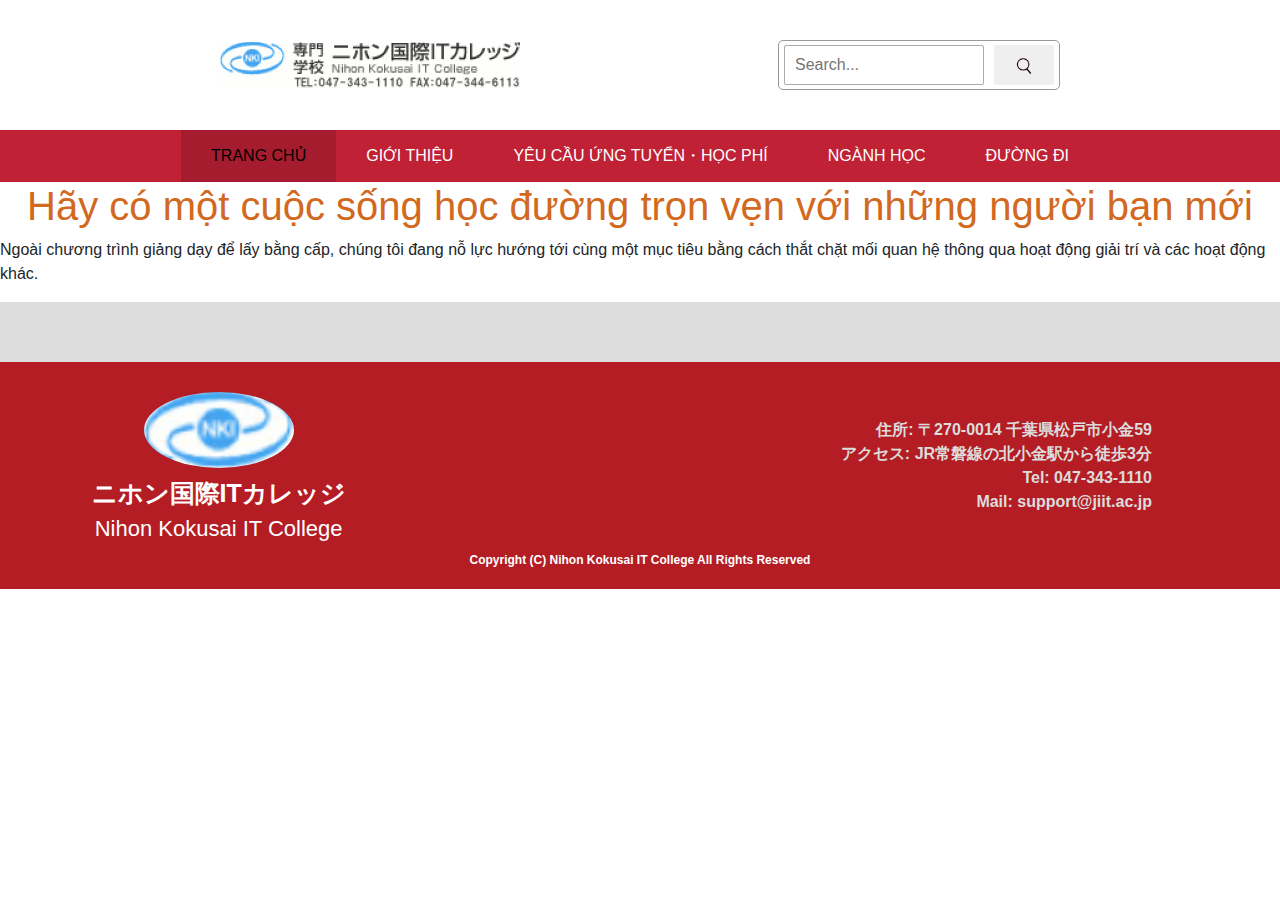
<file: 3.html>
<!DOCTYPE html>
<html lang="en">

<head>
    <title>quynh</title>
    <meta charset="UTF-8">
    <meta name="viewport" content="width=device-width, initial-scale=1">
    <link rel="stylesheet" href="css/bootstrap.min.css">
    <link rel="stylesheet" href="css/slick.css">
    <link rel="stylesheet" href="css/slick-theme.css">
    <link rel="stylesheet" href="css/style.css">
    <link rel="stylesheet" href="css/index.css">
    <script src="js/jquery-3.6.3.min.js"></script>
    <script src="js/bootstrap.min.js"></script>
    <script src="js/slick.js"></script>
    <script src="js/index.js"></script>
</head>

<body>
    <!-- Nút quay lại đầu trang -->
    <button onclick="topFunction()" id="top-btn" title="top">
        <img class="icon" src="img/up-icon.png" alt="">
    </button>


    <!-- Logo + thanh search -->
    <div class="header__top container">
        <div class="header-logo">
            <a href="index.html" rel="home">
                <img src="img/logo-img.png" alt="">
            </a>
        </div>
        <div class="header-searchbox">
            <form method="get">
                <input type="text" name="q" placeholder="Search...">
                <button type="submit">
                    <img src="img/Search_Iconpng.png" alt="" class="icon">
                </button>
            </form>
        </div>
    </div>


    <!-- Thanh menu -->
    <div class="navbar">
        <a href="index.html" class="active">TRANG CHỦ</a>
        <a href="gioithieu.html">GIỚI THIỆU</a>
        <a href="hocphi.html">YÊU CẦU ỨNG TUYỂN・HỌC PHÍ </a>
        <div class="dropdown">
            <a class="dropbtn" href="monhoc.html">NGÀNH HỌC</a>
            <div class="dropdown-content">
                <a href="1.html">KĨ SƯ IT</a>
                <a href="2.html">IT QUỐC TẾ  </a>
            </div>
        </div>
        <a href="timkiem.html">ĐƯỜNG ĐI</a>
    </div>



    <h1>Hãy có một cuộc sống học đường trọn vẹn với những người bạn mới</h1>
    <p>Ngoài chương trình giảng dạy để lấy bằng cấp, chúng tôi đang nỗ lực hướng tới cùng một mục tiêu bằng cách thắt chặt mối quan hệ thông qua hoạt động giải trí và các hoạt động khác.</p>



    <!-- Footer -->
    <div class="footer">
        <div class="row footer-nav1">
            <div class="col">
            </div>
        </div>
        <div class="footer-nav2">
            <div class="row">
                <div class="col-md-4 text-center text-white">
                    <div class="header-logo">
                        <div class="logo">
                            <a href="index.html" rel="home">
                                <img src="img/logo-img2.png" alt="">
                            </a>
                        </div>
                        <div class="name">
                            <h2>ニホン国際ITカレッジ</h2>
                            <h3>Nihon Kokusai IT College</h3>
                        </div>
                    </div>
                </div>
                <div class="col-md-8 footer-infor">
                    <div>住所: 〒270-0014 千葉県松戸市小金59</div>
                    <div>アクセス: JR常磐線の北小金駅から徒歩3分</div>
                    <div>Tel: 047-343-1110</div>
                    <div>Mail: support@jiit.ac.jp</div>
                </div>
            </div>
            <div class="row">
                <div class="col-md-12 text-center text-white copyright">
                    Copyright (C) Nihon Kokusai IT College All Rights Reserved
                </div>
            </div>
        </div>
    </div>

</body>

</html>
</file>
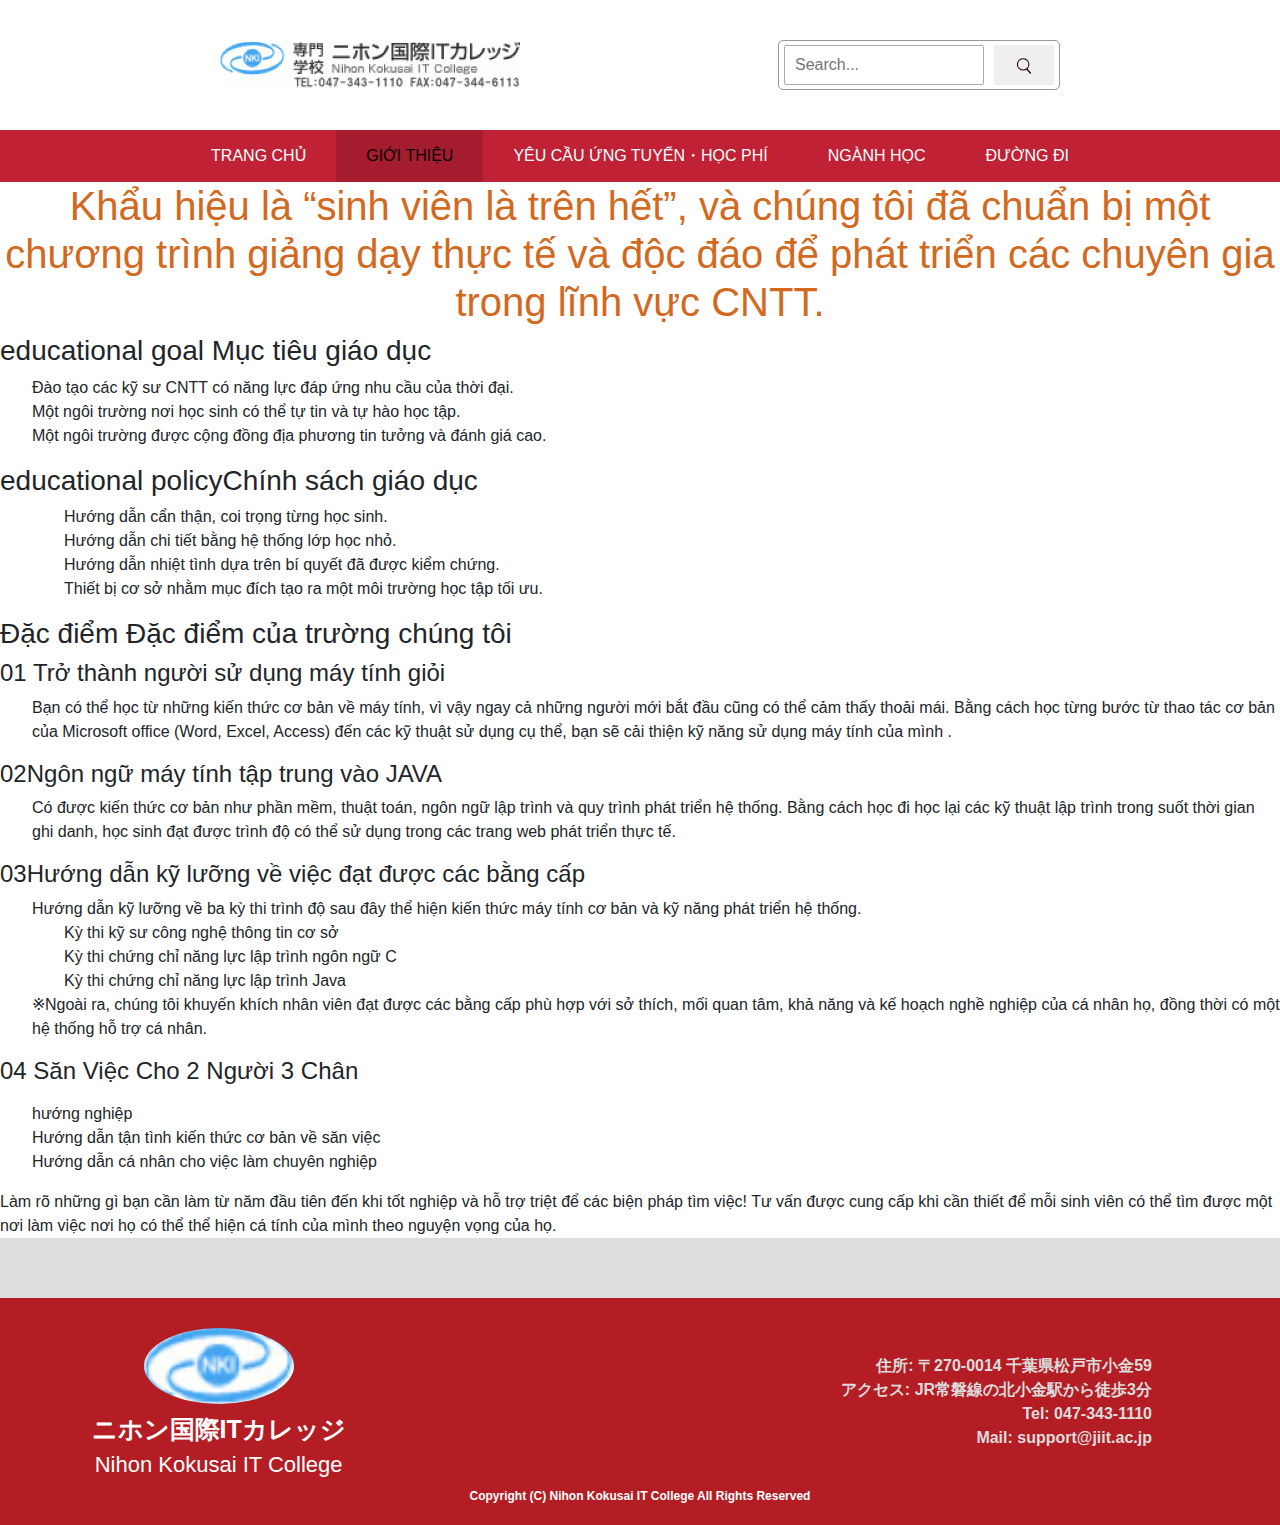
<file: gioithieu.html>
<!DOCTYPE html>
<html lang="en">

<head>
    <title>quynh</title>
    <meta charset="UTF-8">
    <meta name="viewport" content="width=device-width, initial-scale=1">
    <link rel="stylesheet" href="css/bootstrap.min.css">
    <link rel="stylesheet" href="css/slick.css">
    <link rel="stylesheet" href="css/slick-theme.css">
    <link rel="stylesheet" href="css/style.css">
    <link rel="stylesheet" href="css/index.css">
    <script src="js/jquery-3.6.3.min.js"></script>
    <script src="js/bootstrap.min.js"></script>
    <script src="js/slick.js"></script>
    <script src="js/index.js"></script>
</head>

<body>
    <!-- Nút quay lại đầu trang -->
    <button onclick="topFunction()" id="top-btn" title="top">
        <img class="icon" src="img/up-icon.png" alt="">
    </button>


    <!-- Logo + thanh search -->
    <div class="header__top container">
        <div class="header-logo">
            <a href="index.html" rel="home">
                <img src="img/logo-img.png" alt="">
            </a>
        </div>
        <div class="header-searchbox">
            <form method="get">
                <input type="text" name="q" placeholder="Search...">
                <button type="submit">
                    <img src="img/Search_Iconpng.png" alt="" class="icon">
                </button>
            </form>
        </div>
    </div>


    <!-- Thanh menu -->
    <div class="navbar">
        <a href="index.html">TRANG CHỦ</a>
        <a href="gioithieu.html" class="active">GIỚI THIỆU</a>
        <a href="hocphi.html">YÊU CẦU ỨNG TUYỂN・HỌC PHÍ </a>
        <div class="dropdown">
            <a class="dropbtn" href="monhoc.html">NGÀNH HỌC</a>
            <div class="dropdown-content">
                <a href="1.html">KĨ SƯ IT</a>
                <a href="2.html">IT QUỐC TẾ  </a>
            </div>
        </div>
        <a href="timkiem.html">ĐƯỜNG ĐI</a>
    </div>



    <h1>
        Khẩu hiệu là “sinh viên là trên hết”, và chúng tôi đã chuẩn bị một chương trình giảng dạy thực tế và độc đáo để phát triển các chuyên gia trong lĩnh vực CNTT.</h1>


    </div>
    <div class="ad1">
        <h3>educational goal Mục tiêu giáo dục</h3>
        <ul class="">
            <li>Đào tạo các kỹ sư CNTT có năng lực đáp ứng nhu cầu của thời đại.</li>
            <li>Một ngôi trường nơi học sinh có thể tự tin và tự hào học tập.</li>
            <li>Một ngôi trường được cộng đồng địa phương tin tưởng và đánh giá cao.</li>
        </ul>
    </div>
    <div class="ad2">
        <h3>educational policyChính sách giáo dục</h3>
        <ul class="">
            <ul class="">
                <li>Hướng dẫn cẩn thận, coi trọng từng học sinh.</li>
                <li>Hướng dẫn chi tiết bằng hệ thống lớp học nhỏ.</li>
                <li>Hướng dẫn nhiệt tình dựa trên bí quyết đã được kiểm chứng.</li>
                <li>Thiết bị cơ sở nhằm mục đích tạo ra một môi trường học tập tối ưu.</li>
            </ul>
        </ul>
    </div>
    <div class="ad3">
        <h3>Đặc điểm Đặc điểm của trường chúng tôi</h3>
        <h4>01 Trở thành người sử dụng máy tính giỏi</h4>
        <ul class="">
            Bạn có thể học từ những kiến ​​thức cơ bản về máy tính, vì vậy ngay cả những người mới bắt đầu cũng có thể cảm thấy thoải mái. Bằng cách học từng bước từ thao tác cơ bản của Microsoft office (Word, Excel, Access) đến các kỹ thuật sử dụng cụ thể, bạn sẽ
            cải thiện kỹ năng sử dụng máy tính của mình .
        </ul>
        <h4>02Ngôn ngữ máy tính tập trung vào JAVA</h4>
        <ul class="">
            Có được kiến ​​thức cơ bản như phần mềm, thuật toán, ngôn ngữ lập trình và quy trình phát triển hệ thống. Bằng cách học đi học lại các kỹ thuật lập trình trong suốt thời gian ghi danh, học sinh đạt được trình độ có thể sử dụng trong các trang web phát
            triển thực tế.
        </ul>
        <h4>03Hướng dẫn kỹ lưỡng về việc đạt được các bằng cấp</h4>
        <ul class="">
            Hướng dẫn kỹ lưỡng về ba kỳ thi trình độ sau đây thể hiện kiến ​​thức máy tính cơ bản và kỹ năng phát triển hệ thống.
            <ul class="ulbox">
                <li>Kỳ thi kỹ sư công nghệ thông tin cơ sở</li>
                <li>Kỳ thi chứng chỉ năng lực lập trình ngôn ngữ C</li>
                <li>Kỳ thi chứng chỉ năng lực lập trình Java</li>
            </ul>
            ※Ngoài ra, chúng tôi khuyến khích nhân viên đạt được các bằng cấp phù hợp với sở thích, mối quan tâm, khả năng và kế hoạch nghề nghiệp của cá nhân họ, đồng thời có một hệ thống hỗ trợ cá nhân.
        </ul>
        <h4 class="">04 Săn Việc Cho 2 Người 3 Chân</h4>
        <ul class=""></ul>

        <ul class="">
            <li>hướng nghiệp</li>
            <li>Hướng dẫn tận tình kiến ​​thức cơ bản về săn việc</li>
            <li>Hướng dẫn cá nhân cho việc làm chuyên nghiệp</li>
        </ul>
        Làm rõ những gì bạn cần làm từ năm đầu tiên đến khi tốt nghiệp và hỗ trợ triệt để các biện pháp tìm việc! Tư vấn được cung cấp khi cần thiết để mỗi sinh viên có thể tìm được một nơi làm việc nơi họ có thể thể hiện cá tính của mình theo nguyện vọng của
        họ.

    <!-- Footer -->
    <div class="footer">
        <div class="row footer-nav1">
            <div class="col">
            </div>
        </div>
        <div class="footer-nav2">
            <div class="row">
                <div class="col-md-4 text-center text-white">
                    <div class="header-logo">
                        <div class="logo">
                            <a href="index.html" rel="home">
                                <img src="img/logo-img2.png" alt="">
                            </a>
                        </div>
                        <div class="name">
                            <h2>ニホン国際ITカレッジ</h2>
                            <h3>Nihon Kokusai IT College</h3>
                        </div>
                    </div>
                </div>
                <div class="col-md-8 footer-infor">
                    <div>住所: 〒270-0014 千葉県松戸市小金59</div>
                    <div>アクセス: JR常磐線の北小金駅から徒歩3分</div>
                    <div>Tel: 047-343-1110</div>
                    <div>Mail: support@jiit.ac.jp</div>
                </div>
            </div>
            <div class="row">
                <div class="col-md-12 text-center text-white copyright">
                    Copyright (C) Nihon Kokusai IT College All Rights Reserved
                </div>
            </div>
        </div>
    </div>

</body>

</html>
</file>
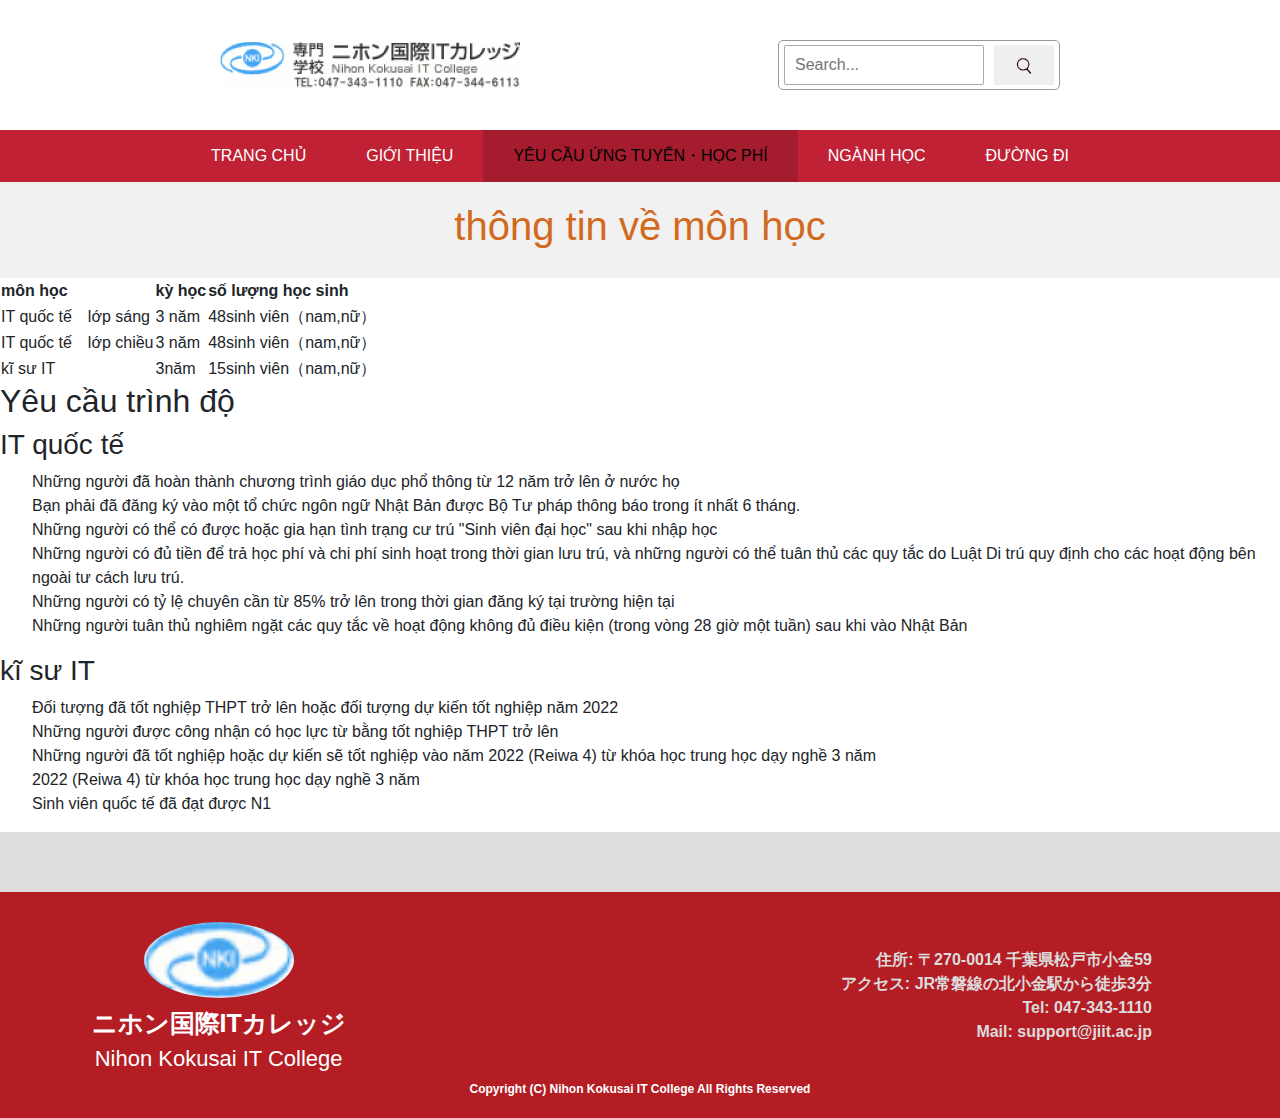
<file: hocphi.html>
<!DOCTYPE html>
<html lang="en">

<head>
    <title>quynh</title>
    <meta charset="UTF-8">
    <meta name="viewport" content="width=device-width, initial-scale=1">
    <link rel="stylesheet" href="css/bootstrap.min.css">
    <link rel="stylesheet" href="css/slick.css">
    <link rel="stylesheet" href="css/slick-theme.css">
    <link rel="stylesheet" href="css/style.css">
    <link rel="stylesheet" href="css/index.css">
    <script src="js/jquery-3.6.3.min.js"></script>
    <script src="js/bootstrap.min.js"></script>
    <script src="js/slick.js"></script>
    <script src="js/index.js"></script>
</head>


<body>
    <!-- Nút quay lại đầu trang -->
    <button onclick="topFunction()" id="top-btn" title="top">
        <img class="icon" src="img/up-icon.png" alt="">
    </button>


    <!-- Logo + thanh search -->
    <div class="header__top container">
        <div class="header-logo">
            <a href="index.html" rel="home">
                <img src="img/logo-img.png" alt="">
            </a>
        </div>
        <div class="header-searchbox">
            <form method="get">
                <input type="text" name="q" placeholder="Search...">
                <button type="submit">
                    <img src="img/Search_Iconpng.png" alt="" class="icon">
                </button>
            </form>
        </div>
    </div>


    <!-- Thanh menu -->
    <div class="navbar">
        <a href="index.html">TRANG CHỦ</a>
        <a href="gioithieu.html">GIỚI THIỆU</a>
        <a href="hocphi.html" class="active">YÊU CẦU ỨNG TUYỂN・HỌC PHÍ </a>
        <div class="dropdown">
            <a class="dropbtn" href="monhoc.html">NGÀNH HỌC</a>
            <div class="dropdown-content">
                <a href="1.html">KĨ SƯ IT</a>
                <a href="2.html">IT QUỐC TẾ  </a>
            </div>
        </div>
        <a href="timkiem.html">ĐƯỜNG ĐI</a>
    </div>



    <div class="row">
        <div class="side">
            <h1>thông tin về môn học</h1>
        </div>
    </div>
    <table>
        <tr>
            <th>môn học</th>
            <th>kỳ học</th>
            <th>số lượng học sinh</th>
        </tr>
        <tr>
            <td>IT quốc tế　lớp sáng</td>
            <td>3 năm</td>
            <td>48sinh viên（nam,nữ）</td>
        </tr>
        <tr>
            <td>IT quốc tế　lớp chiều</td>
            <td>3 năm</td>
            <td>48sinh viên（nam,nữ）</td>
        </tr>
        <tr>
            <td>kĩ sư IT</td>
            <td>3năm</td>
            <td>15sinh viên（nam,nữ）</td>
        </tr>

    </table>
    <h2>Yêu cầu trình độ</h2>
    <h3> IT quốc tế</h3>
    <ul class="a">
        <li>Những người đã hoàn thành chương trình giáo dục phổ thông từ 12 năm trở lên ở nước họ</li>
        <li>Bạn phải đã đăng ký vào một tổ chức ngôn ngữ Nhật Bản được Bộ Tư pháp thông báo trong ít nhất 6 tháng.</li>
        <li>Những người có thể có được hoặc gia hạn tình trạng cư trú "Sinh viên đại học" sau khi nhập học</li>
        <li>Những người có đủ tiền để trả học phí và chi phí sinh hoạt trong thời gian lưu trú, và những người có thể tuân thủ các quy tắc do Luật Di trú quy định cho các hoạt động bên ngoài tư cách lưu trú.</li>
        <li>Những người có tỷ lệ chuyên cần từ 85% trở lên trong thời gian đăng ký tại trường hiện tại</li>
        <li>Những người tuân thủ nghiêm ngặt các quy tắc về hoạt động không đủ điều kiện (trong vòng 28 giờ một tuần) sau khi vào Nhật Bản</li>

    </ul>
    <h3>kĩ sư IT</h3>
    <ul>
        <li>Đối tượng đã tốt nghiệp THPT trở lên hoặc đối tượng dự kiến ​​tốt nghiệp năm 2022</li>
        <li>Những người được công nhận có học lực từ bằng tốt nghiệp THPT trở lên</li>
        <li>Những người đã tốt nghiệp hoặc dự kiến ​​sẽ tốt nghiệp vào năm 2022 (Reiwa 4) từ khóa học trung học dạy nghề 3 năm</li>
        <li>2022 (Reiwa 4) từ khóa học trung học dạy nghề 3 năm</li>
        <li>Sinh viên quốc tế đã đạt được N1</li>
    </ul>

    <!-- Footer -->
    <div class="footer">
        <div class="row footer-nav1">
            <div class="col">
            </div>
        </div>
        <div class="footer-nav2">
            <div class="row">
                <div class="col-md-4 text-center text-white">
                    <div class="header-logo">
                        <div class="logo">
                            <a href="index.html" rel="home">
                                <img src="img/logo-img2.png" alt="">
                            </a>
                        </div>
                        <div class="name">
                            <h2>ニホン国際ITカレッジ</h2>
                            <h3>Nihon Kokusai IT College</h3>
                        </div>
                    </div>
                </div>
                <div class="col-md-8 footer-infor">
                    <div>住所: 〒270-0014 千葉県松戸市小金59</div>
                    <div>アクセス: JR常磐線の北小金駅から徒歩3分</div>
                    <div>Tel: 047-343-1110</div>
                    <div>Mail: support@jiit.ac.jp</div>
                </div>
            </div>
            <div class="row">
                <div class="col-md-12 text-center text-white copyright">
                    Copyright (C) Nihon Kokusai IT College All Rights Reserved
                </div>
            </div>
        </div>
    </div>

</body>

</html>
</file>
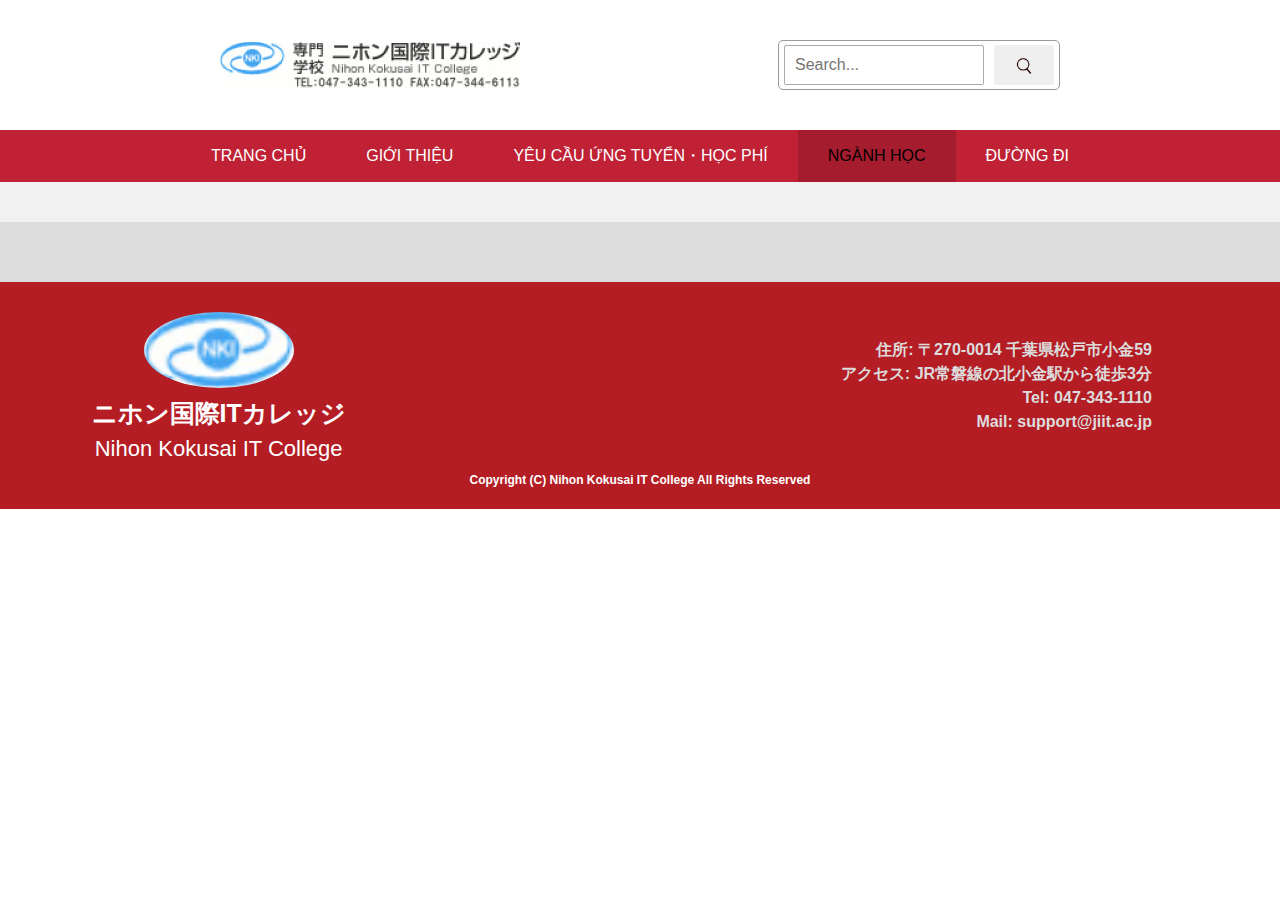
<file: monhoc.html>
<!DOCTYPE html>
<html lang="en">

<head>
    <title>quynh</title>
    <meta charset="UTF-8">
    <meta name="viewport" content="width=device-width, initial-scale=1">
    <link rel="stylesheet" href="css/bootstrap.min.css">
    <link rel="stylesheet" href="css/slick.css">
    <link rel="stylesheet" href="css/slick-theme.css">
    <link rel="stylesheet" href="css/style.css">
    <link rel="stylesheet" href="css/index.css">
    <script src="js/jquery-3.6.3.min.js"></script>
    <script src="js/bootstrap.min.js"></script>
    <script src="js/slick.js"></script>
    <script src="js/index.js"></script>
</head>

<body>
    <!-- Nút quay lại đầu trang -->
    <button onclick="topFunction()" id="top-btn" title="top">
        <img class="icon" src="img/up-icon.png" alt="">
    </button>


    <!-- Logo + thanh search -->
    <div class="header__top container">
        <div class="header-logo">
            <a href="index.html" rel="home">
                <img src="img/logo-img.png" alt="">
            </a>
        </div>
        <div class="header-searchbox">
            <form method="get">
                <input type="text" name="q" placeholder="Search...">
                <button type="submit">
                    <img src="img/Search_Iconpng.png" alt="" class="icon">
                </button>
            </form>
        </div>
    </div>


    <!-- Thanh menu -->
    <div class="navbar">
        <a href="index.html">TRANG CHỦ</a>
        <a href="gioithieu.html">GIỚI THIỆU</a>
        <a href="hocphi.html">YÊU CẦU ỨNG TUYỂN・HỌC PHÍ </a>
        <div class="dropdown">
            <a class="dropbtn active" href="monhoc.html">NGÀNH HỌC</a>
            <div class="dropdown-content">
                <a href="1.html">KĨ SƯ IT</a>
                <a href="2.html">IT QUỐC TẾ  </a>
            </div>
        </div>
        <a href="timkiem.html">ĐƯỜNG ĐI</a>
    </div>

    <div class="row">
        <div class="side">



        </div>
    </div>

    <!-- Footer -->
    <div class="footer">
        <div class="row footer-nav1">
            <div class="col">
            </div>
        </div>
        <div class="footer-nav2">
            <div class="row">
                <div class="col-md-4 text-center text-white">
                    <div class="header-logo">
                        <div class="logo">
                            <a href="index.html" rel="home">
                                <img src="img/logo-img2.png" alt="">
                            </a>
                        </div>
                        <div class="name">
                            <h2>ニホン国際ITカレッジ</h2>
                            <h3>Nihon Kokusai IT College</h3>
                        </div>
                    </div>
                </div>
                <div class="col-md-8 footer-infor">
                    <div>住所: 〒270-0014 千葉県松戸市小金59</div>
                    <div>アクセス: JR常磐線の北小金駅から徒歩3分</div>
                    <div>Tel: 047-343-1110</div>
                    <div>Mail: support@jiit.ac.jp</div>
                </div>
            </div>
            <div class="row">
                <div class="col-md-12 text-center text-white copyright">
                    Copyright (C) Nihon Kokusai IT College All Rights Reserved
                </div>
            </div>
        </div>
    </div>

</body>

</html>
</file>
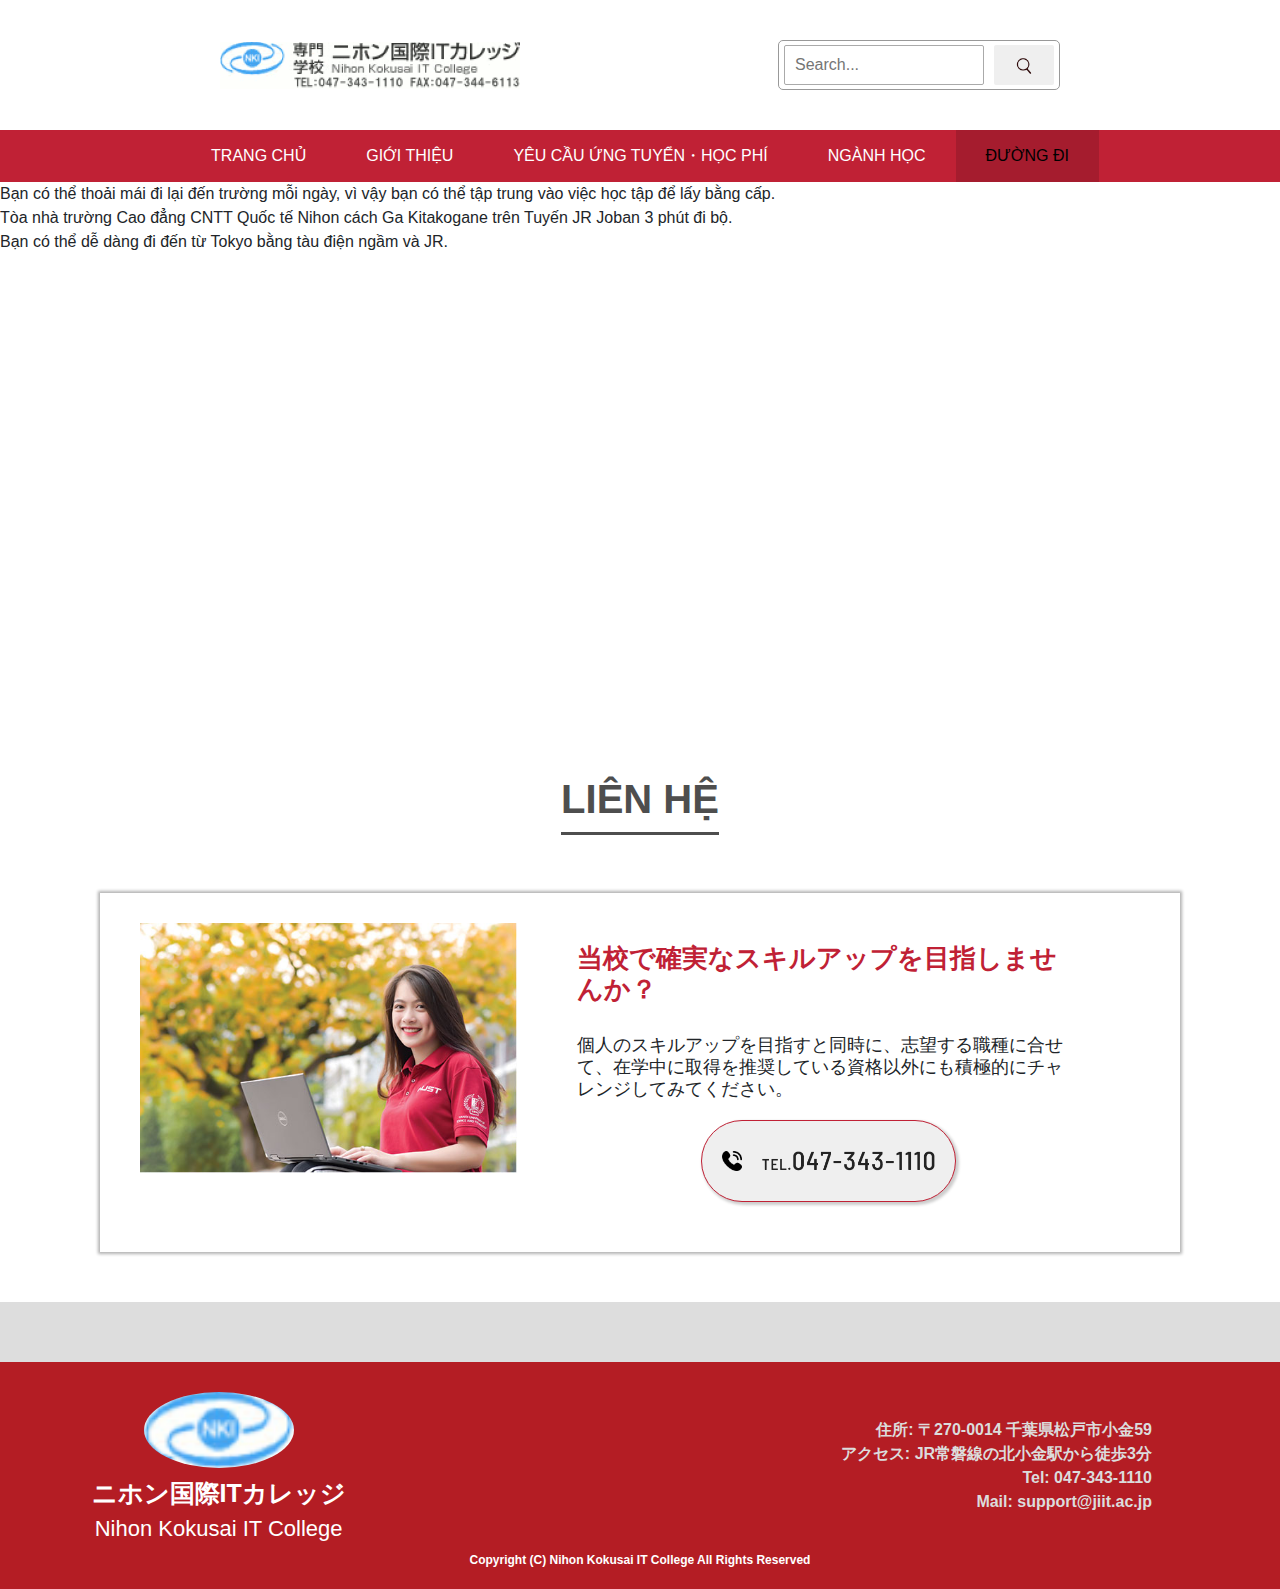
<file: timkiem.html>
<!DOCTYPE html>
<html lang="en">

<head>
    <title>quynh</title>
    <meta charset="UTF-8">
    <meta name="viewport" content="width=device-width, initial-scale=1">
    <link rel="stylesheet" href="css/bootstrap.min.css">
    <link rel="stylesheet" href="css/slick.css">
    <link rel="stylesheet" href="css/slick-theme.css">
    <link rel="stylesheet" href="css/style.css">
    <link rel="stylesheet" href="css/index.css">
    <script src="js/jquery-3.6.3.min.js"></script>
    <script src="js/bootstrap.min.js"></script>
    <script src="js/slick.js"></script>
    <script src="js/index.js"></script>
</head>
<body>
    <!-- Nút quay lại đầu trang -->
    <button onclick="topFunction()" id="top-btn" title="top">
        <img class="icon" src="img/up-icon.png" alt="">
    </button>


    <!-- Logo + thanh search -->
    <div class="header__top container">
        <div class="header-logo">
            <a href="index.html" rel="home">
                <img src="img/logo-img.png" alt="">
            </a>
        </div>
        <div class="header-searchbox">
            <form method="get">
                <input type="text" name="q" placeholder="Search...">
                <button type="submit">
                    <img src="img/Search_Iconpng.png" alt="" class="icon">
                </button>
            </form>
        </div>
    </div>


    <!-- Thanh menu -->
    <div class="navbar">
        <a href="index.html">TRANG CHỦ</a>
        <a href="gioithieu.html">GIỚI THIỆU</a>
        <a href="hocphi.html">YÊU CẦU ỨNG TUYỂN・HỌC PHÍ </a>
        <div class="dropdown">
            <a class="dropbtn" href="monhoc.html">NGÀNH HỌC</a>
            <div class="dropdown-content">
                <a href="1.html">KĨ SƯ IT</a>
                <a href="2.html">IT QUỐC TẾ  </a>
            </div>
        </div>
        <a href="timkiem.html" class="active">ĐƯỜNG ĐI</a>
    </div>



    <p> Bạn có thể thoải mái đi lại đến trường mỗi ngày, vì vậy bạn có thể tập trung vào việc học tập để lấy bằng cấp.<br> Tòa nhà trường Cao đẳng CNTT Quốc tế Nihon cách Ga Kitakogane trên Tuyến JR Joban 3 phút đi bộ. <br> Bạn có thể dễ dàng đi đến từ Tokyo
        bằng tàu điện ngầm và JR.
        <br>
    </p>

    <iframe src="https://www.google.com/maps/embed?pb=!1m14!1m8!1m3!1d12938.890708194518!2d139.9318528!3d35.8312793!3m2!1i1024!2i768!4f13.1!3m3!1m2!1s0x0%3A0x76b20aa308744fab!2z5bCC6ZaA5a2m5qCh44OL44Ob44Oz5Zu96Zqb77yp77y044Kr44Os44OD44K4!5e0!3m2!1svi!2sjp!4v1652764275599!5m2!1svi!2sjp"
        width="600" height="450" style="border:0;" allowfullscreen="" loading="lazy" referrerpolicy="no-referrer-when-downgrade">
    </iframe>

    <!-- Liên hệ -->
    <section class="contact">
        <div class="text-center block-title">
            <h2>LIÊN HỆ</h2>
        </div>
        <div class="contact-infor">
            <div class="contact-img">
                <img src="img/contact.jpg" alt="">
            </div>
            <div class="contact-content">
                <h2>当校で確実なスキルアップを目指しませんか？</h2>
                <h3>個人のスキルアップを目指すと同時に、志望する職種に合せて、在学中に取得を推奨している資格以外にも積極的にチャレンジしてみてください。</h3>
                <a href="tel:047-343-1110">
                    <button class="contact-btn">
                        <img src="img/phone_icon.png" alt="">
                        <img src="img/phone.png">
                    </button>
                </a>
            </div>
        </div>
    </section>

    <!-- Footer -->
    <div class="footer">
        <div class="row footer-nav1">
            <div class="col">
            </div>
        </div>
        <div class="footer-nav2">
            <div class="row">
                <div class="col-md-4 text-center text-white">
                    <div class="header-logo">
                        <div class="logo">
                            <a href="index.html" rel="home">
                                <img src="img/logo-img2.png" alt="">
                            </a>
                        </div>
                        <div class="name">
                            <h2>ニホン国際ITカレッジ</h2>
                            <h3>Nihon Kokusai IT College</h3>
                        </div>
                    </div>
                </div>
                <div class="col-md-8 footer-infor">
                    <div>住所: 〒270-0014 千葉県松戸市小金59</div>
                    <div>アクセス: JR常磐線の北小金駅から徒歩3分</div>
                    <div>Tel: 047-343-1110</div>
                    <div>Mail: support@jiit.ac.jp</div>
                </div>
            </div>
            <div class="row">
                <div class="col-md-12 text-center text-white copyright">
                    Copyright (C) Nihon Kokusai IT College All Rights Reserved
                </div>
            </div>
        </div>
    </div>

</body>

</html>
</file>
<file: css/index.css>
/* ===== Slide show ===== */
.mySlides {display: none;}

.slideshow-container {
    position: relative;
    margin: auto;
}

.slideshow-active {
    background-color: #717171;
}

.fade {
    animation-name: fade;
    animation-duration: 4s;
}

@keyframes fade {
    0%, 100% {opacity: .0}
    5%, 95% {opacity: 0.8}
    10%, 90% {opacity: 1}
}
@-webkit-keyframes fade {
    0%, 100% {opacity: .0}
    5%, 95% {opacity: 0.8}
    10%, 90% {opacity: 1}
}

#slider {
    position: relative;
    display: block;
    box-sizing: border-box;
}

.slogan {
    position: absolute;
    bottom: 10%;
    left: 10%;
    color: #fff;
    text-shadow: 2px 2px 3px #333;
}

.slogan h2 {
    font-weight: bold;
    letter-spacing: 0.1em;
    line-height: 1.8em;
    font-size: 60px;
}

.slogan h3 {
    font-size: 20px;
    line-height: 40px;
    text-shadow: 0px 0px 3px #333;
}






/* ===== About us ===== */
.about-container {
    margin: 0 auto;
    max-width: 1300px;
}

.about-link-group-list {
    width: 100%;
    margin: 0px;
    padding: 0px;
    display: flex;
    flex-wrap: wrap;
    justify-content: center;
}

.about-link-group-item {
    width: 50%;
    box-sizing: border-box;
}

.item-container {
    padding: 0px 40px 40px 40px;
    width: 100%;
    box-sizing: border-box;
    display: block;
    position: relative;
}

.item-img {
    width: 100%;
    overflow: hidden;
    position: relative;
}

.item-btn {
    width: 100%;
    text-align: center;
    font-size: 20px;
    color: #fff;
    display: flex;
    justify-content: center;
    align-items: center;
}

.about-link-group-item .item-btn {
    background-color: #c02135;
    position: relative;
    height: 50px;
    transition: all 0.3s ease-in-out;
}
.about-link-group-item:hover .item-btn {
    opacity: 0.9;
}

.about-link-group-item .item-img img {   
    transition: all 0.3s ease-in-out;
}
.about-link-group-item:hover .item-img img {   
    transform: scale(1.1);
}





/* ===== News ===== */
.news-container {
    background-color: transparent;
    padding: 0px 100px 80px 100px;
}

.news-item {
    height: 450px;
    padding: 20px;
    z-index:5;
}

.news-item-container {
    height: 100%;
}

.news-item-img {
    height: 265px;
    width: 100%;
    overflow: hidden;
}
.news-item-img img {
    width: 100%;
    height: 100%;
    object-fit: cover;
}
.news-item-text {
    display: block;
    height: 185px;
    padding: 40px;
    background-color: #fff;
    position: relative;
}
.news-item-text h2 {
    display: block;
    color: #b42025;
    text-transform: uppercase;
    margin-bottom: 15px;
    font-weight: 700;
    font-size: 22px;
}
.news-item-text h3 {
    font-weight: 600;
    font-size: 16px;
    line-height: normal;
    color: #4e4e4e;
    outline: none;
}
.news-item-text .date-published {
    display: inline-block;
    position: absolute;
    top: -45px;
    right: 15px;
    width: 70px;
    height: 90px;
    background-color: #b41d24;
    padding: 20px 5px;
    text-align: center;
    color: #fff;
    z-index: 100px;
}
.date-published span:first-child {
    font-size: 17px;
    font-weight: 600;
}
.date-published span:last-child {
    font-size: 21px;
    text-transform: uppercase;
}
.news-item img {
    transition: all 0.3s ease-in-out;
}

.news-item:hover img {
    transform: scale(1.1);
}





/* ===== Contacts ===== */
.contact-infor {
    padding: 30px 40px;
    margin: 0px 100px 50px 100px ;
    background-color: #fff;
    box-shadow: 0 0px 3px 2px rgb(0 0 0 / 30%);
    display: flex;
}

.contact-img {
    height: 250px;
}
.contact-img img {
    height: 100%;
    width: auto;
}

.contact-content {
    padding: 20px 60px;
}
.contact-content h2 {
    font-size: 26px;
    font-weight: 600;
    color: #c02135;
    margin-bottom: 30px;
}
.contact-content h3 {
    font-size: 18px;
    margin-bottom: 20px;
}
.contact-content img {
    height: 20px;
    width: auto;
    margin: 30px 10px;
}
.contact-btn {
    display: flex;
    justify-content: center;
    border-radius: 50px;
    border: 1px solid #c02135;
    box-shadow: 2px 2px 3px 1px rgb(0 0 0 / 20%);
    margin: 0 auto;
    padding: 0px 10px;
}
.contact-btn:hover {
    background-color: #ddd;
}
</file>
<file: css/style.css>
@font-face {
    font-family: slick;
    src: url(/font/slick.ttf);
}

* {
    box-sizing: border-box;
}


/* ===== Common style ===== */

body {
    font-family: Arial, Helvetica, sans-serif;
    margin: 0;
    padding: 0;
    overflow-x: hidden;
}

button {
    border: 0;
    cursor: pointer;
    text-align: center;
    border-radius: 2px;
}

input {
    padding-left: 10px;
    border: 1px solid #aaa;
    border-radius: 2px;
}
input:focus {
    border: 1px solid #aaa;
    outline: none;
}

.container {
    padding-right: 15px;
    padding-left: 15px;
    margin-right: auto;
    margin-left: auto;
}

.bg-grey {
    background-color: #3e3e3d;
}
.text-white {
    color: #fff !important;
}

.anh {
    text-align: center;
    padding: 20px;
}

.icon {
    height: 20px;
    width: 20px;
    margin: 0px;
}

img {
    width: 100%;
    height: auto;
}

ol, ul {
    list-style: none;
}

a {
    text-decoration: none;
}

.block-end,
.block-title {
    margin-top: 50px;
    margin-bottom: 50px;
}

.block-title h2 {
    font-weight: 700;
    font-size: 40px !important;
    line-height: normal;
    color: #4e4e4e;
    display: inline-block;
    text-transform: uppercase;
}
.block-title h2:after {
    content: "";
    display: block;
    background-color: #4e4e4e;
    height: 3px;
    margin-top: 10px;
}
.text-white h2 {
    color: #fff;
}
.text-white h2:after {
    background-color: #fff;
}

.text-center {
    text-align: center;
}
.btn-custom-red {
    font-weight: 400;
    font-size: 18px;
    line-height: normal;
    display: inline-block;
    padding: 8px 40px;
    border: 2px solid #b02c2a;
    color: #b02c2a;
    background-color: #fff;
    border-radius: 30px;
}

.btn-custom-red:hover {
    color: #fff;
    background-color: #b02c2a;
}



/* ===== Header ===== */

.header {
    height: 400px;
    text-align: center;
    color: white;
}

.header img {
    height: 400px;
    width: 100%;
}


.header h1 {
    font-size: 40px;
}

.header__top {
    display: flex;
    justify-content: space-between;
    align-items: center;
    position: relative;
    width: 870px;
    padding-top: 40px;
    padding-bottom: 40px;

}
.header-logo {
    width:auto;
}
.header-searchbox {
    height: 50px;
    padding: 4px 5px;
    border: 0.5px solid #999;
    border-radius: 5px;;
}
.header-searchbox form {
    display: flex;
    justify-content: space-between;
    gap: 10px;
    height: 100%;
}
.header-searchbox input {
    height: 100%;
    width: 200px;
}
.header-searchbox button {
    height: 100%;
    width: 60px;

}





/* ===== Sticky navbar ===== */

.navbar {
    overflow: visible;
    background-color: #c02135;
    position: sticky;
    position: -webkit-sticky;
    top: 0;
    display: flex;
    justify-content: center;
    z-index: 3;
    padding: 0px;
    margin: 0;
}

.navbar a {
    display: block;
    color: white;
    text-align: center;
    padding: 14px 30px;
    text-decoration: none;
}

.navbar a.right {
    float: right;
}

.navbar a:hover,
.navbar a.active:hover {
    background-color: #ddd;
    color: black;
}

.navbar a.active {
    background-color: #a51c2e;
    color: black;
}



/* ===== Dropdown ===== */
.dropbtn {
    border: none;
    cursor: pointer;
    position: relative;
    height: 100%;
}
  
.dropdown {
    position: relative;
    display: inline-block;
}
  
.dropdown-content {
    display: none;
    position: absolute;
    background-color: #f9f9f9;
    min-width: 160px;
    box-shadow: 0px 8px 16px 0px rgba(0,0,0,0.2);
    z-index: 3;
}
  
.dropdown-content a {
    color: black;
    padding: 10px 30px;
    text-decoration: none;
    display: block;
    text-align: left;
    font-size: 14px;
}
  
.dropdown-content a:hover {background-color: #f1f1f1}

.dropdown:hover .dropdown-content {
    display: block;
}
.dropdown:hover .dropbtn {
    background-color: #ddd;
    color: black;
}





/* ===== Column container ===== */

.row {
    display: -ms-flexbox;
    /* IE10 */
    display: flex;
    -ms-flex-wrap: wrap;
    /* IE10 */
    flex-wrap: wrap;
}

/* Sidebar/left column */

.side {
    -ms-flex: 30%;
    /* IE10 */
    flex: 30%;
    background-color: #f1f1f1;
    padding: 20px;
}


/* Main column */

.main {
    -ms-flex: 70%;
    /* IE10 */
    flex: 70%;
    background-color: white;
    padding: 20px;
}


/* Fake image, just for this example */

.fakeimg {
    background-color: #aaa;
    width: 100%;
    padding: 20px;
}





/* ===== Footer ===== */

.footer-nav1 {
    text-align: center;
    background: #ddd;
    padding: 30px;
    position: relative;
}

.hi {
    text-align: right;
    color: brown;
}

h1 {
    text-align: center;
    color: chocolate;
}

.footer-nav2 {
    background-color: #b41d24;
    font-weight: 600;
    padding: 20px;
    margin: 0px;
    position: relative;
    width: 100%;
    color: #dcdcdc;
}
.footer-nav2 img {
    width: 150px;
    height: auto;
    border-radius: 50%;
}
.footer-nav2 .logo {
    margin: 10px 0px;
}
.footer-nav2 h2 {
    font-size: 25px;
    font-weight: 600;
}
.footer-nav2 h3 {
    font-size: 22px;
}
.footer-infor {
    display: flex;
    flex-direction: column;
    justify-content: center;
    text-align: right;
    padding-right: 120px;
}
.copyright {
    font-size:12px;
}





/* ===== Button quay lại đầu trang ===== */
#top-btn {
    display: none;
    position: fixed;
    bottom: 20px;
    right: 50px;
    z-index: 99;
    border: none;
    outline: none;
    background-color: #00a99d;
    color: white;
    cursor: pointer;
    width: 40px;
    height: 40px;
    border-radius: 50%;
    -webkit-border-radius: 50%;
  }
  
#top-btn:hover {
    background-color: #039289; /* Add a dark-grey background on hover */
}

/* Responsive layout - when the screen is less than 700px wide, make the two columns stack on top of each other instead of next to each other */

@media screen and (max-width: 700px) {
    .row {
        flex-direction: column;
    }
}


/* Responsive layout - when the screen is less than 400px wide, make the navigation links stack on top of each other instead of next to each other */

@media screen and (max-width: 400px) {
    .navbar a {
        float: none;
        width: 100%;
    }
}

  
/* ===== Scrollbar ===== */
*::-webkit-scrollbar {
    width: 6px;
}

*::-webkit-scrollbar-track {
    background: #ddd;
}

*::-webkit-scrollbar-thumb {
    background-color: #aaa;
    border-radius: 5px;
}
</file>
